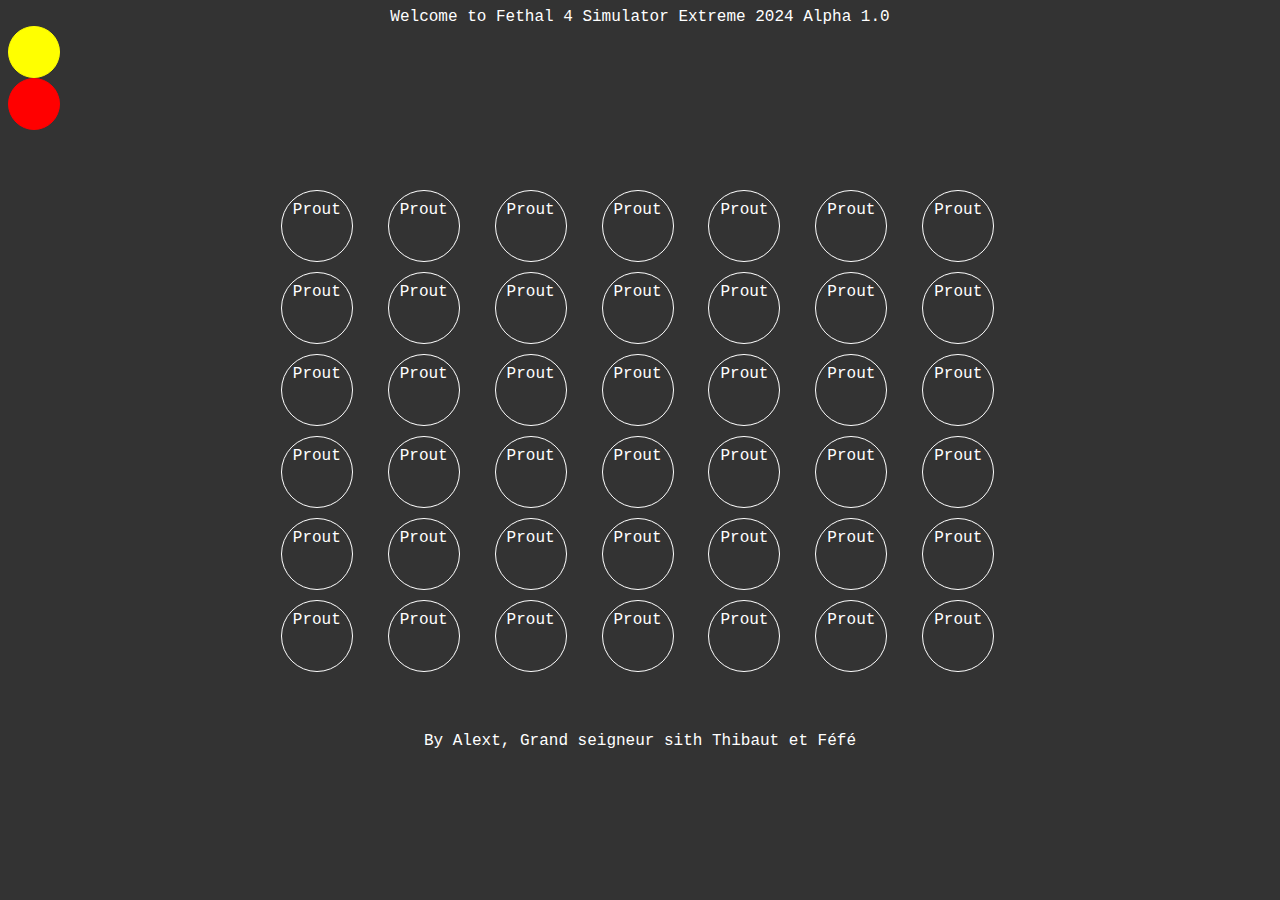
<file: index.html>
<!DOCTYPE html>
<html lang="en">
<head>
    <meta charset="UTF-8">
    <meta name="viewport" content="width=device-width, initial-scale=1.0">
    <title>Fethal 4</title>
    <link rel="icon" type="image/png" href="img/logo.png" />
    <link rel="stylesheet" href="style.css">
</head>

<body>
    <nav class="nav">
        <span id="span_nav">Welcome to Fethal 4 Simulator Extreme 2024 Alpha 1.0</span>
    </nav>

    <div class="circle-yellow"></div>
    <div class="circle-red"></div>
    <div class="grid">
        <div class="grid-item" id="0-0">Prout</div>
        <div class="grid-item" id="0-1">Prout</div>
        <div class="grid-item" id="0-2">Prout</div>
        <div class="grid-item" id="0-3">Prout</div>
        <div class="grid-item" id="0-4">Prout</div>
        <div class="grid-item" id="0-5">Prout</div>
        <div class="grid-item" id="0-6">Prout</div>
        <div class="grid-item" id="1-0">Prout</div>
        <div class="grid-item" id="1-1">Prout</div>
        <div class="grid-item" id="1-2">Prout</div>
        <div class="grid-item" id="1-3">Prout</div>
        <div class="grid-item" id="1-4">Prout</div>
        <div class="grid-item" id="1-5">Prout</div>
        <div class="grid-item" id="1-6">Prout</div>
        <div class="grid-item" id="2-0">Prout</div>
        <div class="grid-item" id="2-1">Prout</div>
        <div class="grid-item" id="2-2">Prout</div>
        <div class="grid-item" id="2-3">Prout</div>
        <div class="grid-item" id="2-4">Prout</div>
        <div class="grid-item" id="2-5">Prout</div>
        <div class="grid-item" id="2-6">Prout</div>
        <div class="grid-item" id="3-0">Prout</div>
        <div class="grid-item" id="3-1">Prout</div>
        <div class="grid-item" id="3-2">Prout</div>
        <div class="grid-item" id="3-3">Prout</div>
        <div class="grid-item" id="3-4">Prout</div>
        <div class="grid-item" id="3-5">Prout</div>
        <div class="grid-item" id="3-6">Prout</div>
        <div class="grid-item" id="4-0">Prout</div>
        <div class="grid-item" id="4-1">Prout</div>
        <div class="grid-item" id="4-2">Prout</div>
        <div class="grid-item" id="4-3">Prout</div>
        <div class="grid-item" id="4-4">Prout</div>
        <div class="grid-item" id="4-5">Prout</div>
        <div class="grid-item" id="4-6">Prout</div>
        <div class="grid-item" id="5-0">Prout</div>
        <div class="grid-item" id="5-1">Prout</div>
        <div class="grid-item" id="5-2">Prout</div>
        <div class="grid-item" id="5-3">Prout</div>
        <div class="grid-item" id="5-4">Prout</div>
        <div class="grid-item" id="5-5">Prout</div>
        <div class="grid-item" id="5-6">Prout</div>
    </div>

    <footer>By Alext, Grand seigneur sith Thibaut et Féfé</footer>

    <script src="https://code.jquery.com/jquery-3.7.1.min.js" integrity="sha256-/JqT3SQfawRcv/BIHPThkBvs0OEvtFFmqPF/lYI/Cxo=" crossorigin="anonymous"></script>
    <script src="index.js"></script>
</body>
</html>
</file>
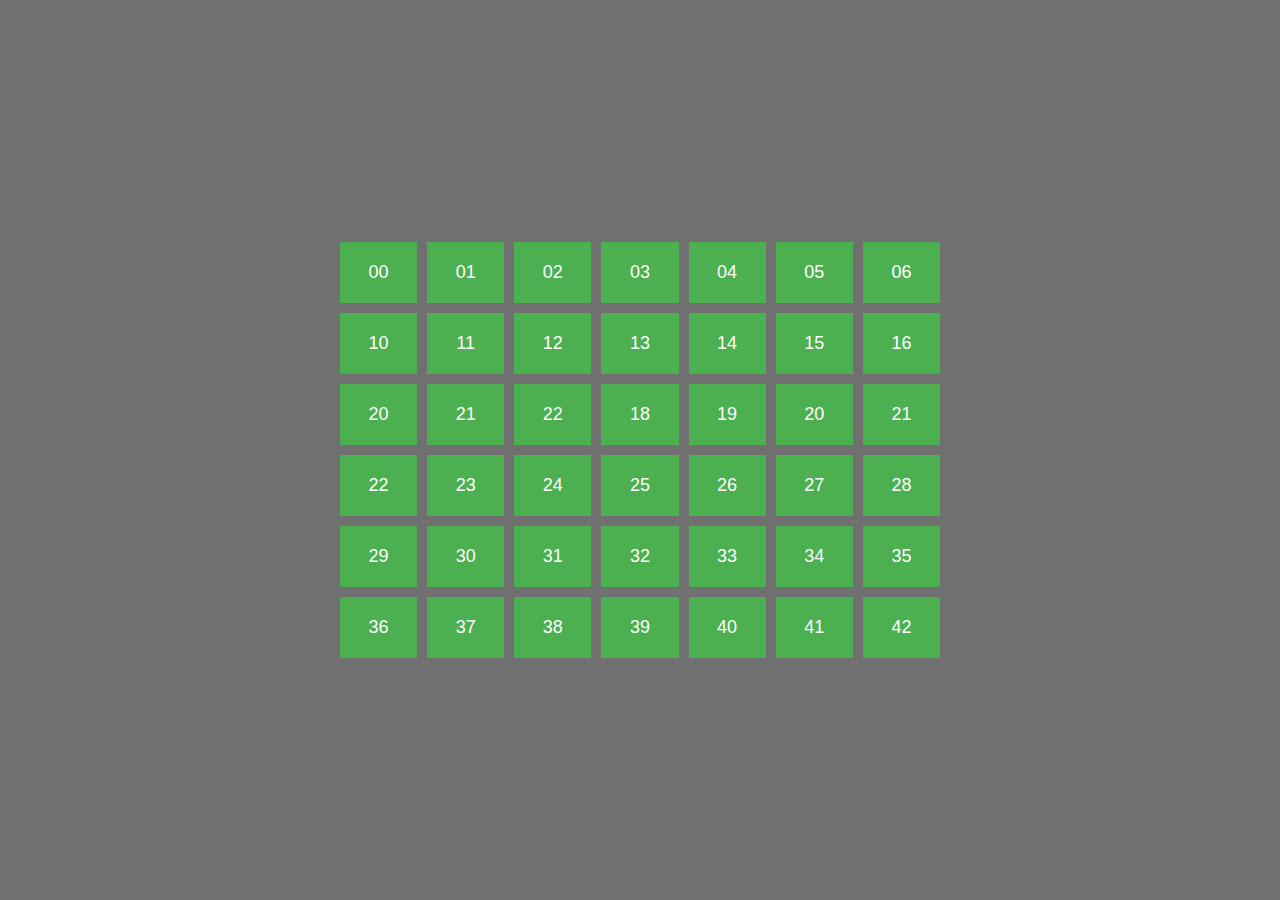
<file: indextest.html>
<!DOCTYPE html>
<html>
<head>
    <title>Ma grille de boutons</title>
    <link rel="stylesheet" href="indextest.css">
</head>
<body>
    <div class="grid-container">
        <!-- Génération de 6 lignes x 7 colonnes de boutons -->
        <button class="grid-item">00</button>
        <button class="grid-item">01</button>
        <button class="grid-item">02</button>
        <button class="grid-item">03</button>
        <button class="grid-item">04</button>
        <button class="grid-item">05</button>
        <button class="grid-item">06</button>
    
        <button class="grid-item">10</button>
        <button class="grid-item">11</button>
        <button class="grid-item">12</button>
        <button class="grid-item">13</button>
        <button class="grid-item">14</button>
        <button class="grid-item">15</button>
        <button class="grid-item">16</button>
    
        <button class="grid-item">20</button>
        <button class="grid-item">21</button>
        <button class="grid-item">22</button>
        <button class="grid-item">18</button>
        <button class="grid-item">19</button>
        <button class="grid-item">20</button>
        <button class="grid-item">21</button>
    
        <button class="grid-item">22</button>
        <button class="grid-item">23</button>
        <button class="grid-item">24</button>
        <button class="grid-item">25</button>
        <button class="grid-item">26</button>
        <button class="grid-item">27</button>
        <button class="grid-item">28</button>
    
        <button class="grid-item">29</button>
        <button class="grid-item">30</button>
        <button class="grid-item">31</button>
        <button class="grid-item">32</button>
        <button class="grid-item">33</button>
        <button class="grid-item">34</button>
        <button class="grid-item">35</button>
    
        <button class="grid-item">36</button>
        <button class="grid-item">37</button>
        <button class="grid-item">38</button>
        <button class="grid-item">39</button>
        <button class="grid-item">40</button>
        <button class="grid-item">41</button>
        <button class="grid-item">42</button>
    </div>
</body>
</html>
</file>
<file: style.css>
body{
    background-color: #333;
    font-family: 'Courier New', Courier, monospace;
    display : flex-column;
}

.nav{
    background-color: #333;
    color: white;
    padding: 0px;
    text-align: center;
}

.span_nav{
    color: white;
    font-size: 1.5em;
    font-family: 'Courier New', Courier, monospace;
}

footer{
    background-color: #333;
    color: white;
    text-align: center;
    padding: 0px;
    font-family: 'Courier New', Courier, monospace;
}

.grid{
    display: grid;
    grid-template-columns: repeat(7, 1fr);
    grid-gap: 10px;
    padding: 10px;
    margin-left: 20%;
    margin-right: 20%;
    margin-top: 50px;
    margin-bottom: 50px;
}

.grid-item{
    color: white;
    text-align: center;
    border: white 1px solid;
    transition: all 0.5s;
    padding: 10px;
    margin-left: 10px;
    margin-right: 10px;
    border-radius: 100%;
    height: 50px;
    width: 50px;

}

.grid-item:hover{
    background-color: #333;
    color: green;
    border: green 1px solid;
}

.circle-red{
    background-color: red;
    border: red 1px solid;
    border-radius: 50%;
    height: 50px;
    width: 50px;
}

.circle-yellow{
    background-color: yellow;
    border: yellow 1px solid;
    border-radius: 100%;
    height: 50px;
    width: 50px;
}
</file>
<file: indextest.css>
body {
    display: flex;
    justify-content: center;
    align-items: center;
    height: 100vh;
    margin: 0;
    background-color: #707070;
}

.grid-container {
    display: grid;
    grid-template-columns: repeat(7, 1fr); /* 7 colonnes */
    grid-template-rows: repeat(6, 1fr); /* 6 lignes */
    gap: 10px; /* Espacement entre les boutons */
    width: 70%; /* Largeur de la grille */
    max-width: 600px; /* Limite de la largeur pour les grands écrans */
}

/* Style des boutons */
.grid-item {
    padding: 20px;
    font-size: 18px;
    border: none;
    background-color: #4CAF50;
    color: white;
    cursor: pointer;
    transition: background-color 0.3s;
}

.grid-item:hover {
    background-color: #45a049;
}
</file>
